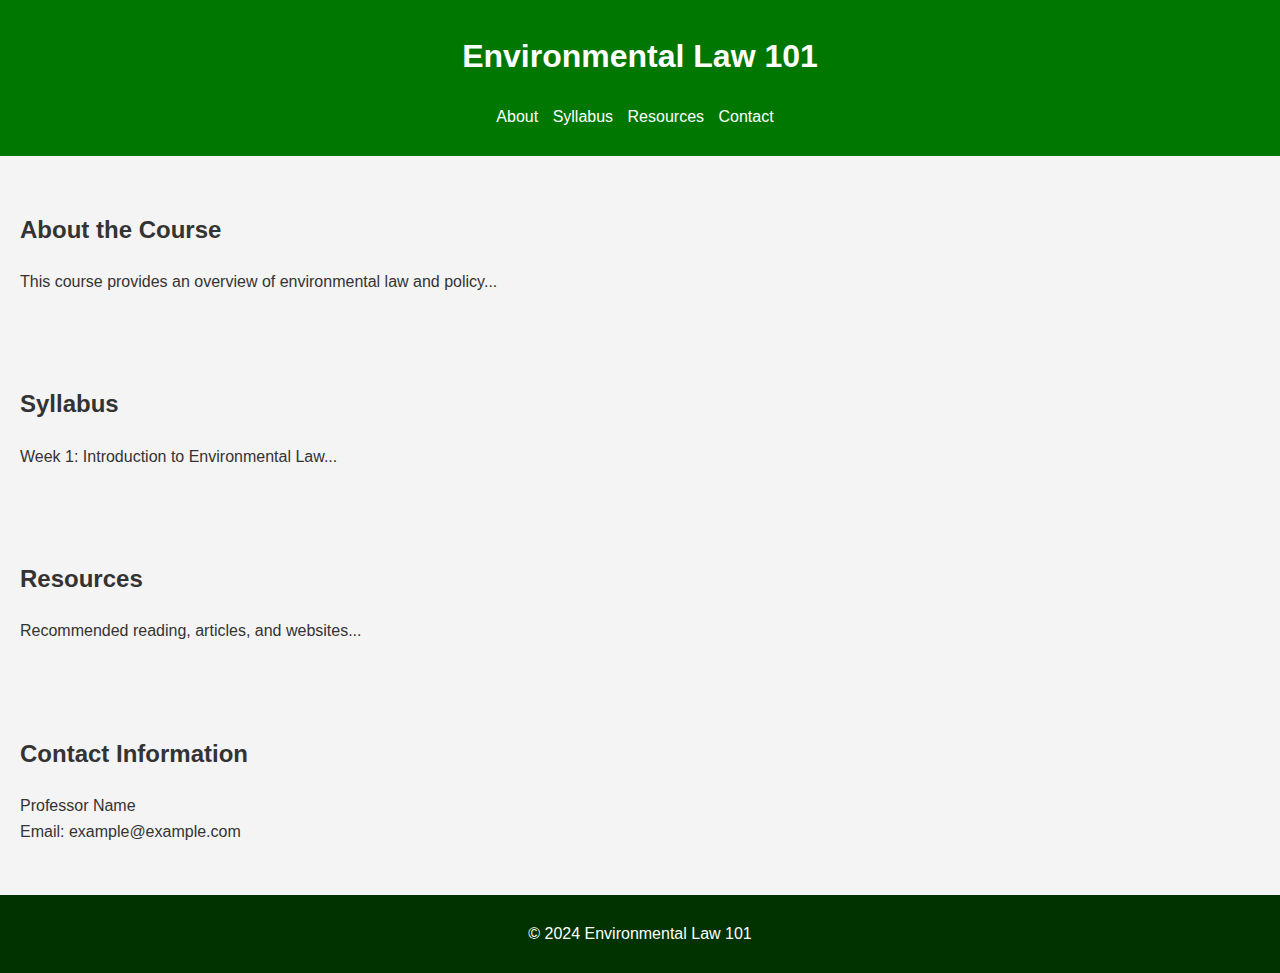
<file: law.html>
<!DOCTYPE html>
<html lang="en">
<head>
    <meta charset="UTF-8">
    <title>Environmental Law Class</title>
    <link rel="stylesheet" href="css/law.css">
</head>
<body>
    <header>
        <h1>Environmental Law 101</h1>
        <nav>
            <ul>
                <li><a href="#about">About</a></li>
                <li><a href="#syllabus">Syllabus</a></li>
                <li><a href="#resources">Resources</a></li>
                <li><a href="#contact">Contact</a></li>
            </ul>
        </nav>
    </header>

    <section id="about">
        <h2>About the Course</h2>
        <p>This course provides an overview of environmental law and policy...</p>
    </section>

    <section id="syllabus">
        <h2>Syllabus</h2>
        <p>Week 1: Introduction to Environmental Law...</p>
    </section>

    <section id="resources">
        <h2>Resources</h2>
        <p>Recommended reading, articles, and websites...</p>
    </section>

    <section id="contact">
        <h2>Contact Information</h2>
        <p>Professor Name<br>Email: example@example.com</p>
    </section>

    <footer>
        <p>&copy; 2024 Environmental Law 101</p>
    </footer>
</body>
</html>
</file>
<file: css/law.css>
body {
    font-family: Arial, sans-serif;
    line-height: 1.6;
    margin: 0;
    padding: 0;
    color: #333;
    background-color: #f4f4f4;
}

header {
    background-color: #007700;
    color: #ffffff;
    padding: 10px 0;
    text-align: center;
}

nav ul {
    list-style: none;
    padding: 0;
}

nav ul li {
    display: inline;
    margin-right: 10px;
}

nav ul li a {
    color: #ffffff;
    text-decoration: none;
}

section {
    padding: 20px;
    margin: 15px 0;
}

footer {
    background-color: #003300;
    color: #ffffff;
    text-align: center;
    padding: 10px 0;
}
</file>
